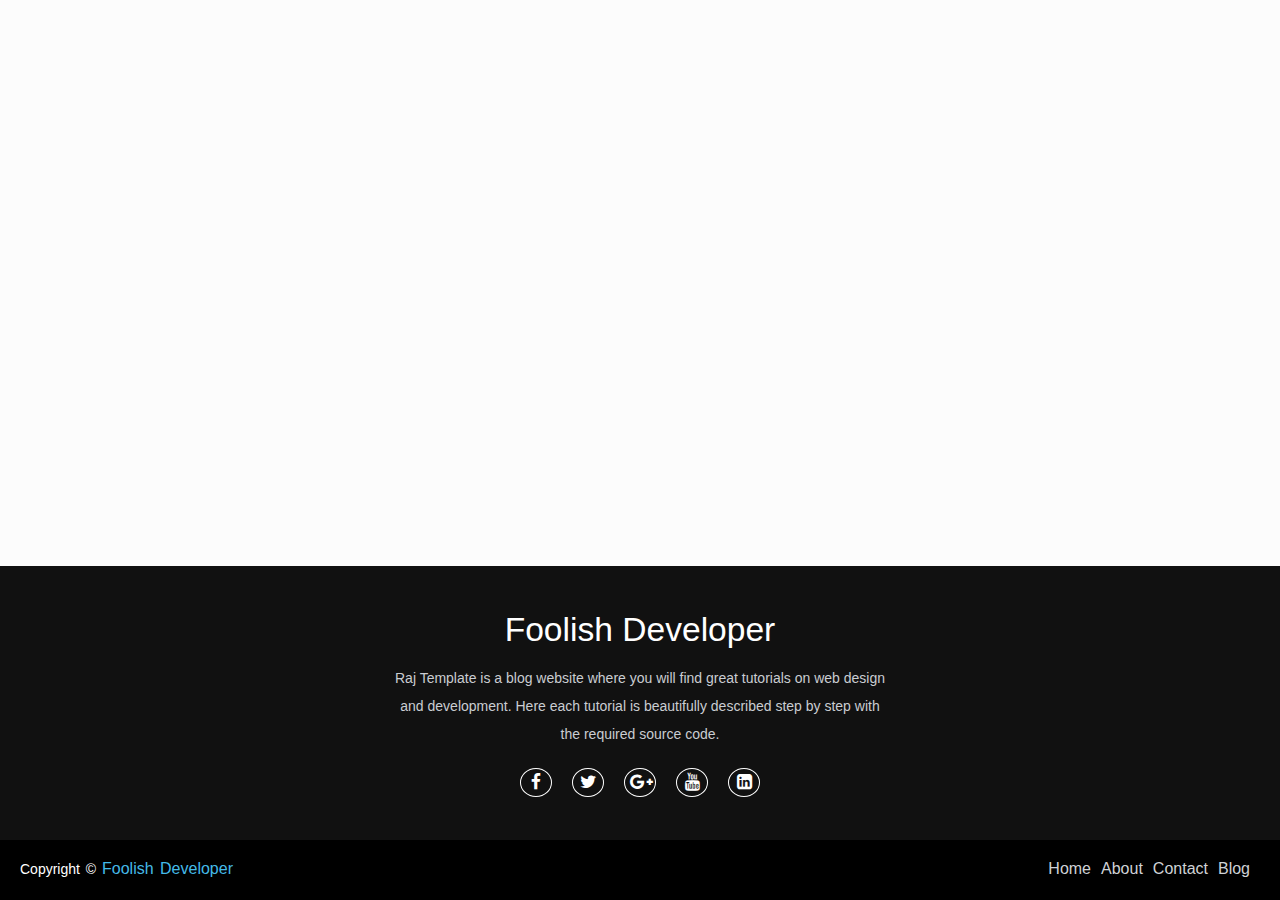
<file: Website_Testing/responsive footer design.html>
<!DOCTYPE html>
<html lang="en">
<head>
    <meta charset="UTF-8">
    <meta name="viewport" content="width=device-width, initial-scale=1.0">
    <title>responsive footer design codepen</title>

    <link rel="stylesheet" href="https://stackpath.bootstrapcdn.com/font-awesome/4.7.0/css/font-awesome.min.css">
    <style media="screen">
      *{
    margin: 0;
    padding: 0;
    box-sizing: border-box;
}
body{
    background: #fcfcfc;
    font-family: sans-serif;
}
footer{
    position: absolute;
    bottom: 0;
    left: 0;
    right: 0;
    background: #111;
    height: auto;
    width: 100vw;

    padding-top: 40px;
    color: #fff;
}
.footer-content{
    display: flex;
    align-items: center;
    justify-content: center;
    flex-direction: column;
    text-align: center;
}
.footer-content h3{
    font-size: 2.1rem;
    font-weight: 500;
    text-transform: capitalize;
    line-height: 3rem;
}
.footer-content p{
    max-width: 500px;
    margin: 10px auto;
    line-height: 28px;
    font-size: 14px;
    color: #cacdd2;
}
.socials{
    list-style: none;
    display: flex;
    align-items: center;
    justify-content: center;
    margin: 1rem 0 3rem 0;
}
.socials li{
    margin: 0 10px;
}
.socials a{
    text-decoration: none;
    color: #fff;
    border: 1.1px solid white;
    padding: 5px;

    border-radius: 50%;

}
.socials a i{
    font-size: 1.1rem;
    width: 20px;


    transition: color .4s ease;

}
.socials a:hover i{
    color: aqua;
}

.footer-bottom{
    background: #000;
    width: 100vw;
    padding: 20px;
padding-bottom: 40px;
    text-align: center;
}
.footer-bottom p{
float: left;
    font-size: 14px;
    word-spacing: 2px;
    text-transform: capitalize;
}
.footer-bottom p a{
  color:#44bae8;
  font-size: 16px;
  text-decoration: none;
}
.footer-bottom span{
    text-transform: uppercase;
    opacity: .4;
    font-weight: 200;
}
.footer-menu{
  float: right;

}
.footer-menu ul{
  display: flex;
}
.footer-menu ul li{
padding-right: 10px;
display: block;
}
.footer-menu ul li a{
  color: #cfd2d6;
  text-decoration: none;
}
.footer-menu ul li a:hover{
  color: #27bcda;
}

@media (max-width:500px) {
.footer-menu ul{
  display: flex;
  margin-top: 10px;
  margin-bottom: 20px;
}
}
    </style>
</head>
<body>
    <footer>
        <div class="footer-content">
            <h3>Foolish Developer</h3>
            <p>Raj Template is a blog website where you will find great tutorials on web design and development. Here each tutorial is beautifully described step by step with the required source code.</p>
            <ul class="socials">
                <li><a href="#"><i class="fa fa-facebook"></i></a></li>
                <li><a href="#"><i class="fa fa-twitter"></i></a></li>
                <li><a href="#"><i class="fa fa-google-plus"></i></a></li>
                <li><a href="#"><i class="fa fa-youtube"></i></a></li>
                <li><a href="#"><i class="fa fa-linkedin-square"></i></a></li>
            </ul>
        </div>
        <div class="footer-bottom">
            <p>copyright &copy; <a href="#">Foolish Developer</a>  </p>
                    <div class="footer-menu">
                      <ul class="f-menu">
                        <li><a href="">Home</a></li>
                        <li><a href="">About</a></li>
                        <li><a href="">Contact</a></li>
                        <li><a href="">Blog</a></li>
                      </ul>
                    </div>
        </div>

    </footer>
</body>
</html>
</file>
